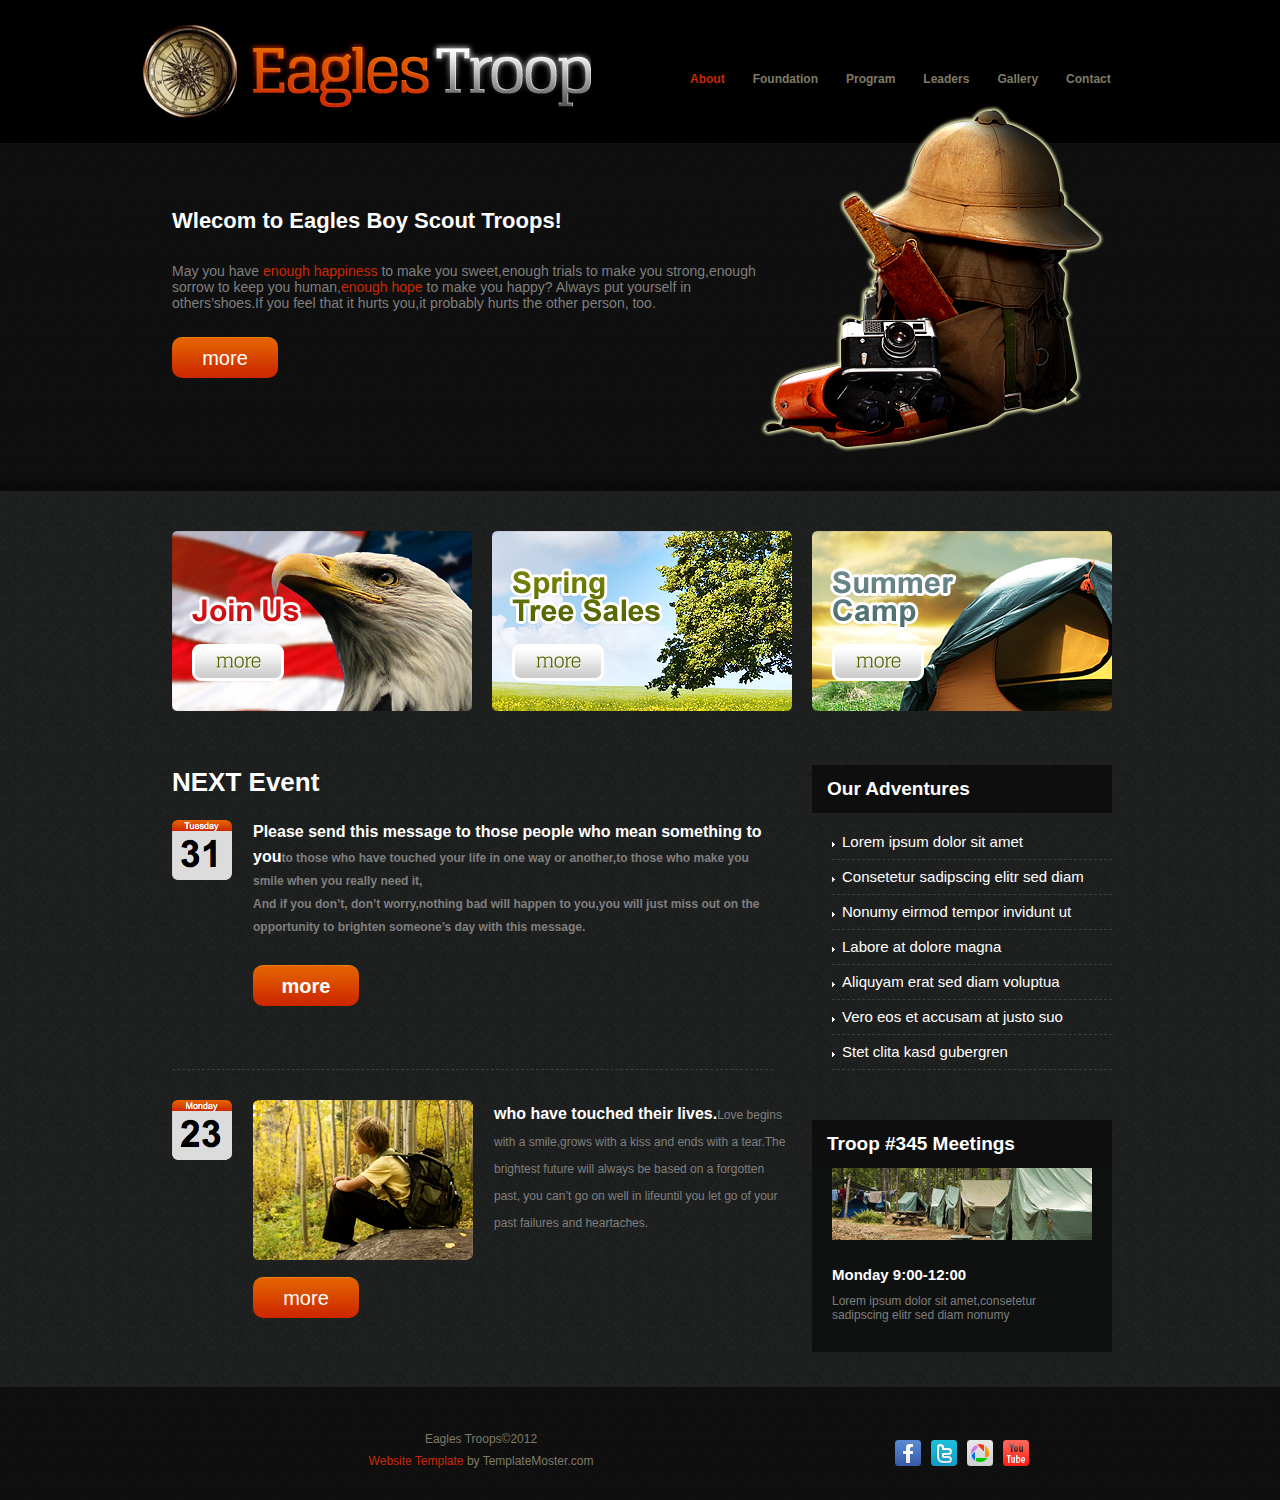
<file: index.html>
<!doctype html>
<html lang="en">
<head>
	<meta charset="UTF-8">
	<title>about</title>
	<link rel="stylesheet" href="./css/public.css">
	<link rel="stylesheet" href="./css/about.css">
</head>
<body>
	<div class="header">
		<div class="header-inner">
			<div class="logo">
				<img src="./images/logo_03.jpg" alt="">
			</div>
			<div class="nav">
				<ul>
					<li>
						<a class="about" href="#">
							About
						</a>
					</li>
					<li>
						<a href="./pages/foundation.html">Foundation
						</a>
					</li>
					<li>
						<a href="#">
							Program
						</a>
					</li>
					<li>
						<a href="./pages/leaders.html">
							Leaders
						</a>
					</li>
					<li>
						<a href="gallery.html">
							Gallery
						</a>
					</li>
					<li>
						<a href="./pages/contact.html">
							Contact
						</a>
					</li>
				</ul>
			</div>
		</div>
	</div>
	<div class="banner">
		<div class="banner-inner">
			<div class="b-i-left">
				<h1>Wlecom to Eagles Boy Scout Troops!</h1>
				<p>May you have <a href="#">enough happiness</a> to make you sweet,enough trials to make you strong,enough sorrow to keep you human,<a href="#">enough hope</a> to make you happy? Always put yourself in others’shoes.If you feel that it hurts you,it probably hurts the other person, too.</p>
				<a class="more" href="#">more</a>
			</div>
			<div class="b-i-right">
				<img src="./images/maozi_18.png" alt="">
			</div>
		</div>
	</div>
	<div class="main">
		<div class="main-inner">
			<div class="m-i-top">
				<img src="./images/main_54.png" alt="">
			</div>
			<div class="m-i-bottom">
				<div class="m-i-b-left">
					<div class="dariy1">
						<h2>NEXT Event</h2>
						<div class="content">
							<img src="./images/rili_64.png" alt="">
							<p><span>Please send this message to those people who mean something to you</span>to those who have touched your life in one way or another,to those who make you smile when you really need it,<br>And if you don’t, don’t worry,nothing bad will happen to you,you will just miss out on the opportunity to brighten someone’s day with this message.
								<a class="more" href="#">more</a>
							</p>
						</div>
					</div>
					<div class="dariy2">
						<img src="./images/rili_71.png" alt="">
						<div class="content2">
						<img src="./images/main_73.png" alt="">
						<p><span>who have touched their lives.</span>Love begins with a smile,grows with a kiss and ends with a tear.The brightest future will always be based on a forgotten past, you can’t go on well in lifeuntil you let go of your past failures and heartaches.</p>
						<a class="more" href="#">more</a>
						</div>
					</div>
				</div>
				<div class="m-i-b-right">
					<h2>Our Adventures</h2>
					<ul>
						<li>Lorem ipsum dolor sit amet</li>
						<li>Consetetur sadipscing elitr sed diam</li>
						<li>Nonumy eirmod tempor invidunt ut</li>
						<li>Labore at dolore magna</li>
						<li>Aliquyam erat sed diam voluptua</li>
						<li>Vero eos et accusam at justo suo</li>
						<li>Stet clita kasd gubergren</li>
					</ul>
					<div class="meetings">
						<h2>Troop #345 Meetings</h2>
						<img src="./images/pic_95.jpg" alt="">
						<h3>Monday 9:00-12:00</h3>
						<p>Lorem ipsum dolor sit amet,consetetur<br>sadipscing elitr sed diam nonumy</p>
					</div>
				</div>
			</div>
		</div>
	</div>
	<div class="footer">
		<div class="footer-inner">
			<div class="f-i-left">
				<p>Eagles Troops©2012<br><a href="#">Website Template</a> by TemplateMoster.com</p>
			</div>
			<div class="f-i-right">
				<img src="./images/footer_63.png" alt="">
			</div>
		</div>
	</div>
</body>
</html>
</file>
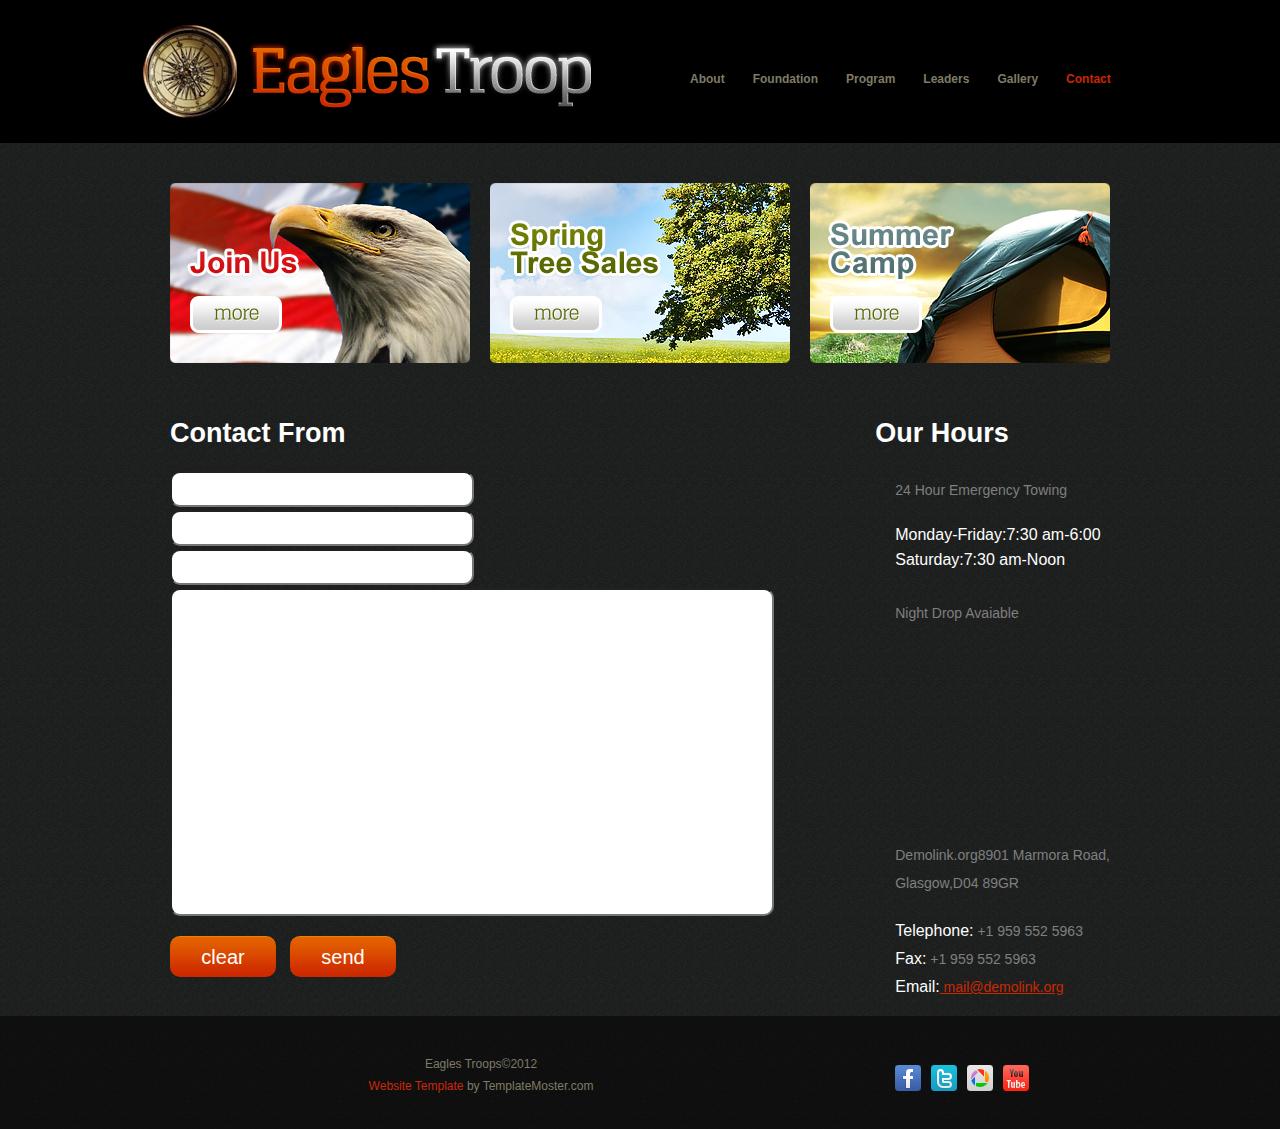
<file: pages/contact.html>
<!doctype html>
<html lang="en">
<head>
	<meta charset="UTF-8">
	<title>contact</title>
	<link rel="stylesheet" href="../css/public.css">
	<link rel="stylesheet" href="../css/contact.css">
</head>
<body>
	<div class="header">
		<div class="header-inner">
			<div class="logo">
				<img src="../images/logo_03.jpg" alt="">
			</div>
			<div class="nav">
				<ul>
					<li><a href="about.html">About</a></li>
					<li><a href="foundation.html">Foundation</a></li>
					<li><a href="#">Program</a></li>
					<li ><a href="leader.html">Leaders</a></li>
					<li><a href="gallery.html">Gallery</a></li>
					<li><a class="contact"href="#">Contact</a></li>
				</ul>
			</div>
		</div>
	</div>
	<section class="main">
		<section class="main-inner">
			<img src="../images/main_54.png" alt="">
			<article>
				<h2>Contact From</h2>
				<input class="name" type="Name">
				<input class="text"type="Email">
				<input class="text"type="Phone">
				<input class="message" type="Message">
				<a href="#">clear</a>
				<a href="#">send</a>
			</article>
			<aside>
				<h2>Our Hours</h2>
				<p class="hours">24 Hour Emergency Towing</p>
				<p class="time">Monday-Friday:7:30 am-6:00<br>
				Saturday:7:30 am-Noon</p>
				<p class="hours">Night Drop Avaiable</p>
				<p class="demo">Demolink.org8901 Marmora Road,<br>Glasgow,D04 89GR</p>
				<p class="telephone"><span>Telephone:</span> +1 959 552 5963<br>
				<span>Fax:</span> +1 959 552 5963<br>
				<span>Email:</span><a href="#"> mail@demolink.org</a>
			</aside>
		</section>
	</section>
	<div class="footer">
		<div class="footer-inner">
			<div class="f-i-left">
				<p>Eagles Troops©2012<br><a href="#">Website Template</a> by TemplateMoster.com</p>
			</div>
			<div class="f-i-right">
				<img src="../images/footer_63.png" alt="">
			</div>
		</div>
	</div>
</body>
</html>
</file>
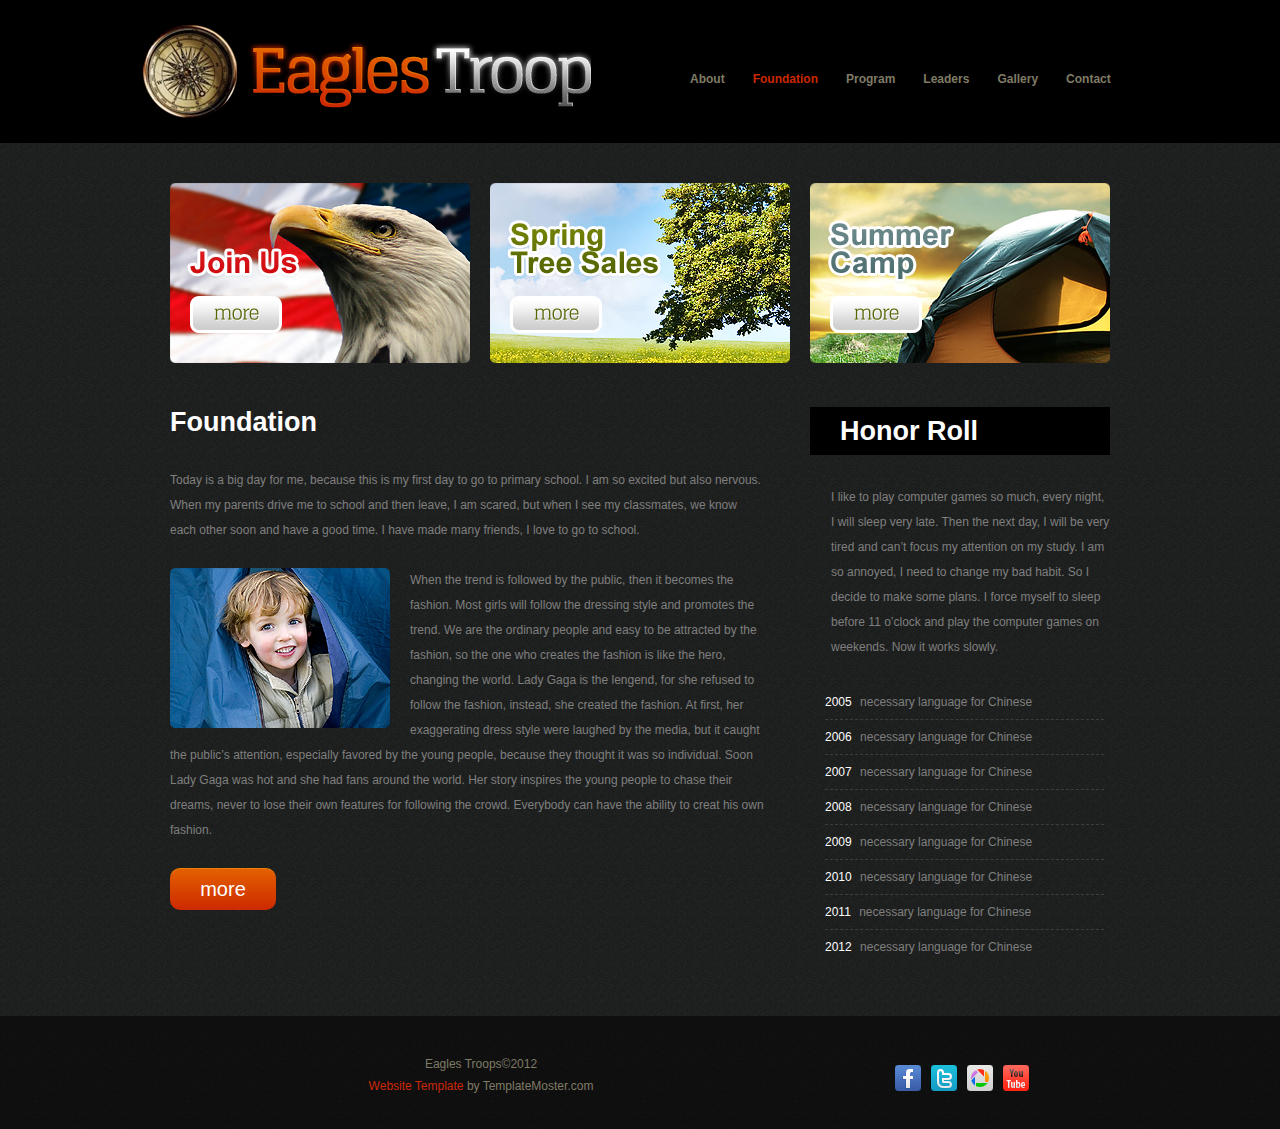
<file: pages/foundation.html>
<!doctype html>
<html lang="en">
<head>
	<meta charset="UTF-8">
	<title>foundation</title>
	<link rel="stylesheet" href="../css/public.css">
	<link rel="stylesheet" href="../css/foundation.css">
</head>
<body>
	<div class="header">
		<div class="header-inner">
			<div class="logo">
				<img src="../images/logo_03.jpg" alt="">
			</div>
			<div class="nav">
				<ul>
					<li>
						<a href="about.html">About
						</a>
					</li>
					<li>
						<a class="foundation" href="foundation.html">Foundation
						</a>
					</li>
					<li>
						<a href="#">Program
						</a>
					</li>
					<li>
						<a href="leaders.html">Leaders
						</a>
					</li>
					<li>
						<a href="gallery.html">Gallery
						</a>
					</li>
					<li>
						<a href="contact.html">Contact
						</a>
					</li>
				</ul>
			</div>
		</div>
	</div>
	<section class="main">
		<section class="main-inner">
			<img src="../images/main_54.png" alt="">	
			<article>
				<h2>
					Foundation
				</h2>
				<p>
					Today is a big day for me, because this is my first day to go to primary school. I am so excited but also nervous. When my parents drive me to school and then leave, I am scared, but when I see my classmates, we know each other soon and have a good time. I have made many friends, I love to go to school.
				</p>
				<img class="blue"src="../images/blue_14.png" alt="">
				<p>
					When the trend is followed by the public, then it becomes the fashion. Most girls will follow the dressing style and promotes the trend. We are the ordinary people and easy to be attracted by the fashion, so the one who creates the fashion is like the hero, changing the world. Lady Gaga is the lengend, for she refused to follow the fashion, instead, she created the fashion. At first, her exaggerating dress style were laughed by the media, but it caught the public’s attention, especially favored by the young people, because they thought it was so individual. Soon Lady Gaga was hot and she had fans around the world. Her story inspires the young people to chase their dreams, never to lose their own features for following the crowd. Everybody can have the ability to creat his own fashion. 
				</p>
				<a class="more" href="#">more</a>
			</article>
			<aside>
				<h2 class="honor">
					Honor Roll
				</h2>
				<p>
					I like to play computer games so much, every night, I will sleep very late. Then the next day, I will be very tired and can’t focus my attention on my study. I am so annoyed, I need to change my bad habit. So I decide to make some plans. I force myself to sleep before 11 o’clock and play the computer games on weekends. Now it works slowly.
				</p>
				<ul class="list">
					<li><a href="#"><span>2005</span>   necessary language for Chinese </a></li>
					<li><a href="#"> <span>2006</span> necessary language for Chinese </a></li>
					<li><a href="#"> <span>2007 </span>necessary language for Chinese </a></li>
					<li><a href="#"> <span>2008</span> necessary language for Chinese </a></li>
					<li><a href="#"> <span>2009</span> necessary language for Chinese </a></li>
					<li><a href="#"><span>2010</span> necessary language for Chinese </a></li>
					<li><a href="#"><span>2011</span> necessary language for Chinese </a></li>
					<li class="last"><a href="#"> <span>2012</span> necessary language for Chinese </a></li>
				</ul>
			</aside>
		</section>
	</section>
	<div class="footer">
		<div class="footer-inner">
			<div class="f-i-left">
				<p>Eagles Troops©2012<br><a href="#">Website Template</a> by TemplateMoster.com</p>
			</div>
			<div class="f-i-right">
				<img src="../images/footer_63.png" alt="">
			</div>
		</div>
	</div>
</body>
</html>
</file>
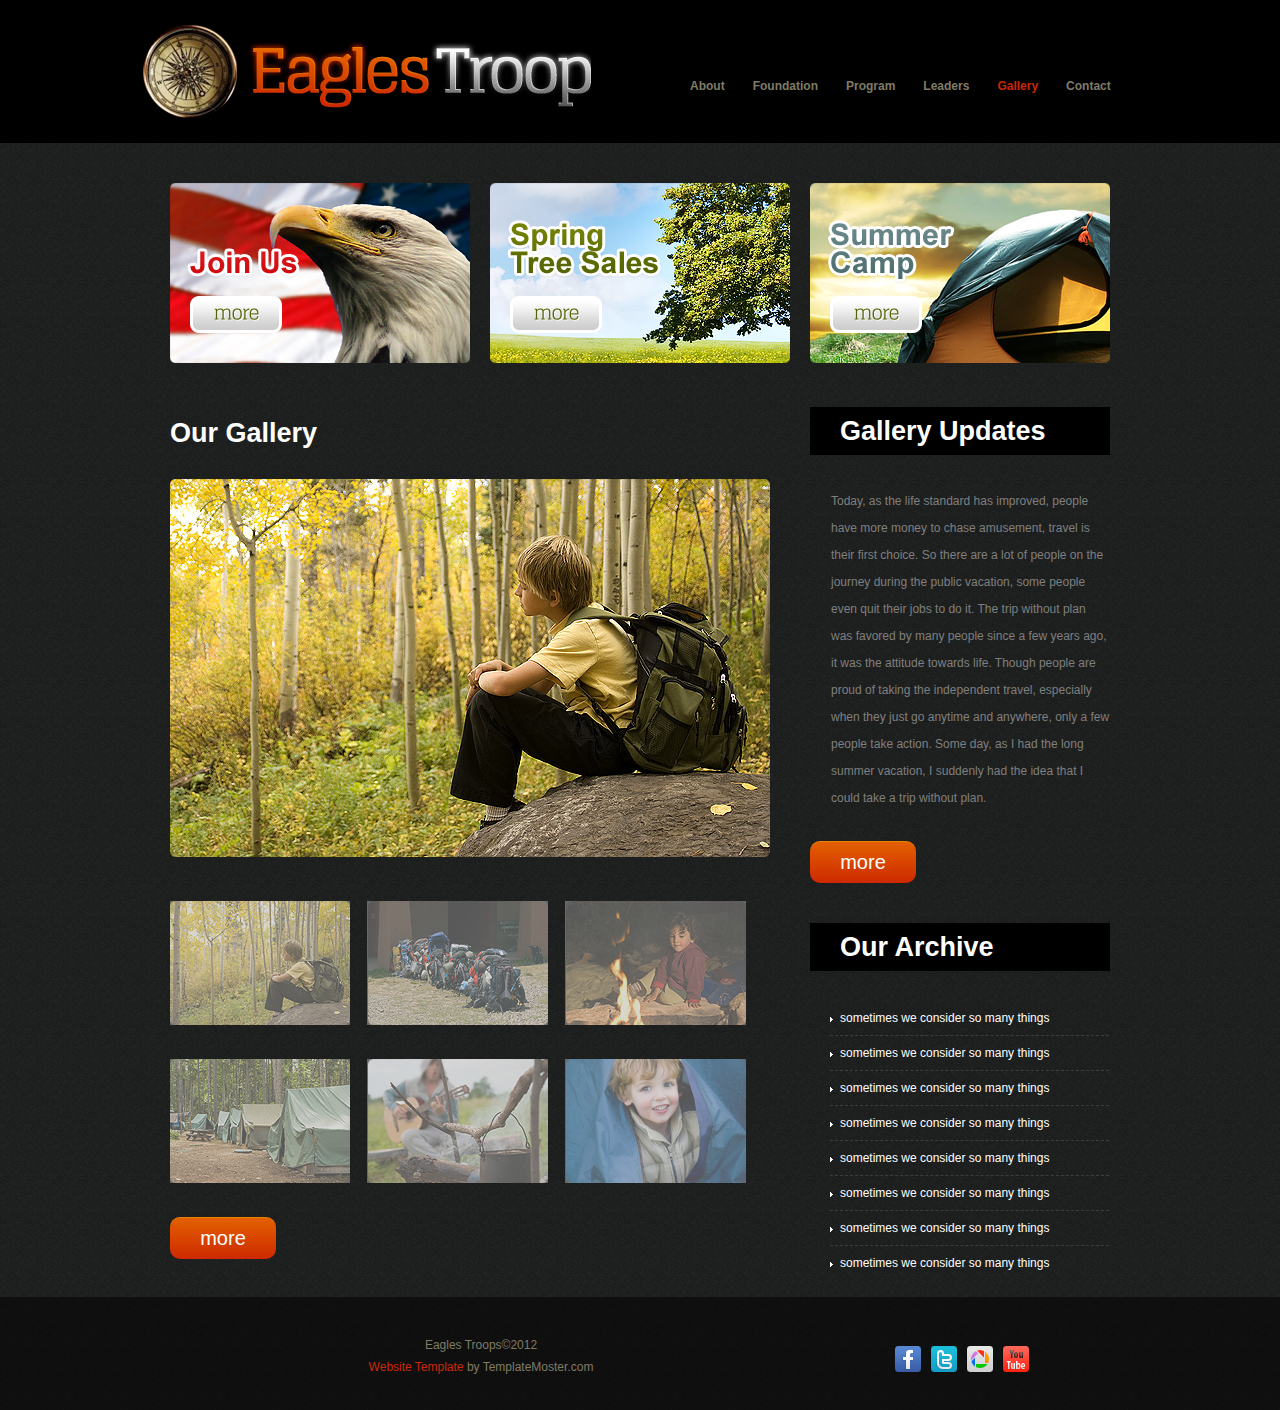
<file: pages/gallery.html>
<!doctype html>
<html lang="en">
<head>
	<meta charset="UTF-8">
	<title>galley</title>
	<link rel="stylesheet" href="../css/public.css">
	<link rel="stylesheet" href="../css/gallery.css">
</head>
<body>
	<div class="header">
		<div class="header-inner">
			<div class="logo">
				<img src="../images/logo_03.jpg" alt="">
			</div>
			<div class="nav">
				<ul>
					<li>
						<a href="about.html">About
						</a>
					</li>
					<li>
						<a href="foundation.html">Foundation
						</a>
					</li>
					<li>
						<a href="#">Program
						</a>
					</li>
					<li>
						<a href="leaders.html">Leaders
						</a>
					</li>
					<li>
						<a class="galley" href="gallery.html">Gallery
						</a>
					</li>
					<li>
						<a href="contact.html">Contact
						</a>
					</li>
				</ul>
			</div>
		</div>
	</div>
	<section class="main">
		<section class="main-inner">
			<img src="../images/main_54.png" alt="">
			<section class="m-i-left">
				<h2>Our Gallery</h2>
				<img class="one" src="../images/pic1_18.png" alt="">
				<img class="two" src="../images/pic2_22.png" alt="">
				<img class="three" src="../images/pic3_24.png" alt="">
				<img class="two"src="../images/pic4_26.png" alt="">
				<img class="two"src="../images/pic5_30.png" alt="">
				<img class="three"src="../images/pic5_31.png" alt="">
				<img class="two"src="../images/pic5_32.png" alt="">	
				<a class="more" href="#">more</a>
			</section>
			<aside class="m-i-right">
				<h2 class="gallery">Gallery Updates</h2>
				<p>Today, as the life standard has improved, people have more money to chase amusement, travel is their first choice. So there are a lot of people on the journey during the public vacation, some people even quit their jobs to do it. The trip without plan was favored by many people since a few years ago, it was the attitude towards life. Though people are proud of taking the independent travel, especially when they just go anytime and anywhere, only a few people take action. Some day, as I had the long summer vacation, I suddenly had the idea that I could take a trip without plan.</p>
				<a class="more" href="#">more</a>
				<h2 class="our">Our Archive</h2>
				<ul class="list">
					<li><a href="#">sometimes we consider so many things</a></li>
					<li><a href="#">sometimes we consider so many things</a></li>
					<li><a href="#">sometimes we consider so many things</a></li>
					<li><a href="#">sometimes we consider so many things</a></li>
					<li><a href="#">sometimes we consider so many things</a></li>
					<li><a href="#">sometimes we consider so many things</a></li>
					<li><a href="#">sometimes we consider so many things</a></li>
					<li class="sometimes" ><a href="#">sometimes we consider so many things</a></li>
				</ul>
			</aside>
		</section>
	</section>
	<div class="footer">
		<div class="footer-inner">
			<div class="f-i-left">
				<p>Eagles Troops©2012<br><a href="#">Website Template</a> by TemplateMoster.com</p>
			</div>
			<div class="f-i-right">
				<img src="../images/footer_63.png" alt="">
			</div>
		</div>
	</div>
</body>
</html>
</file>
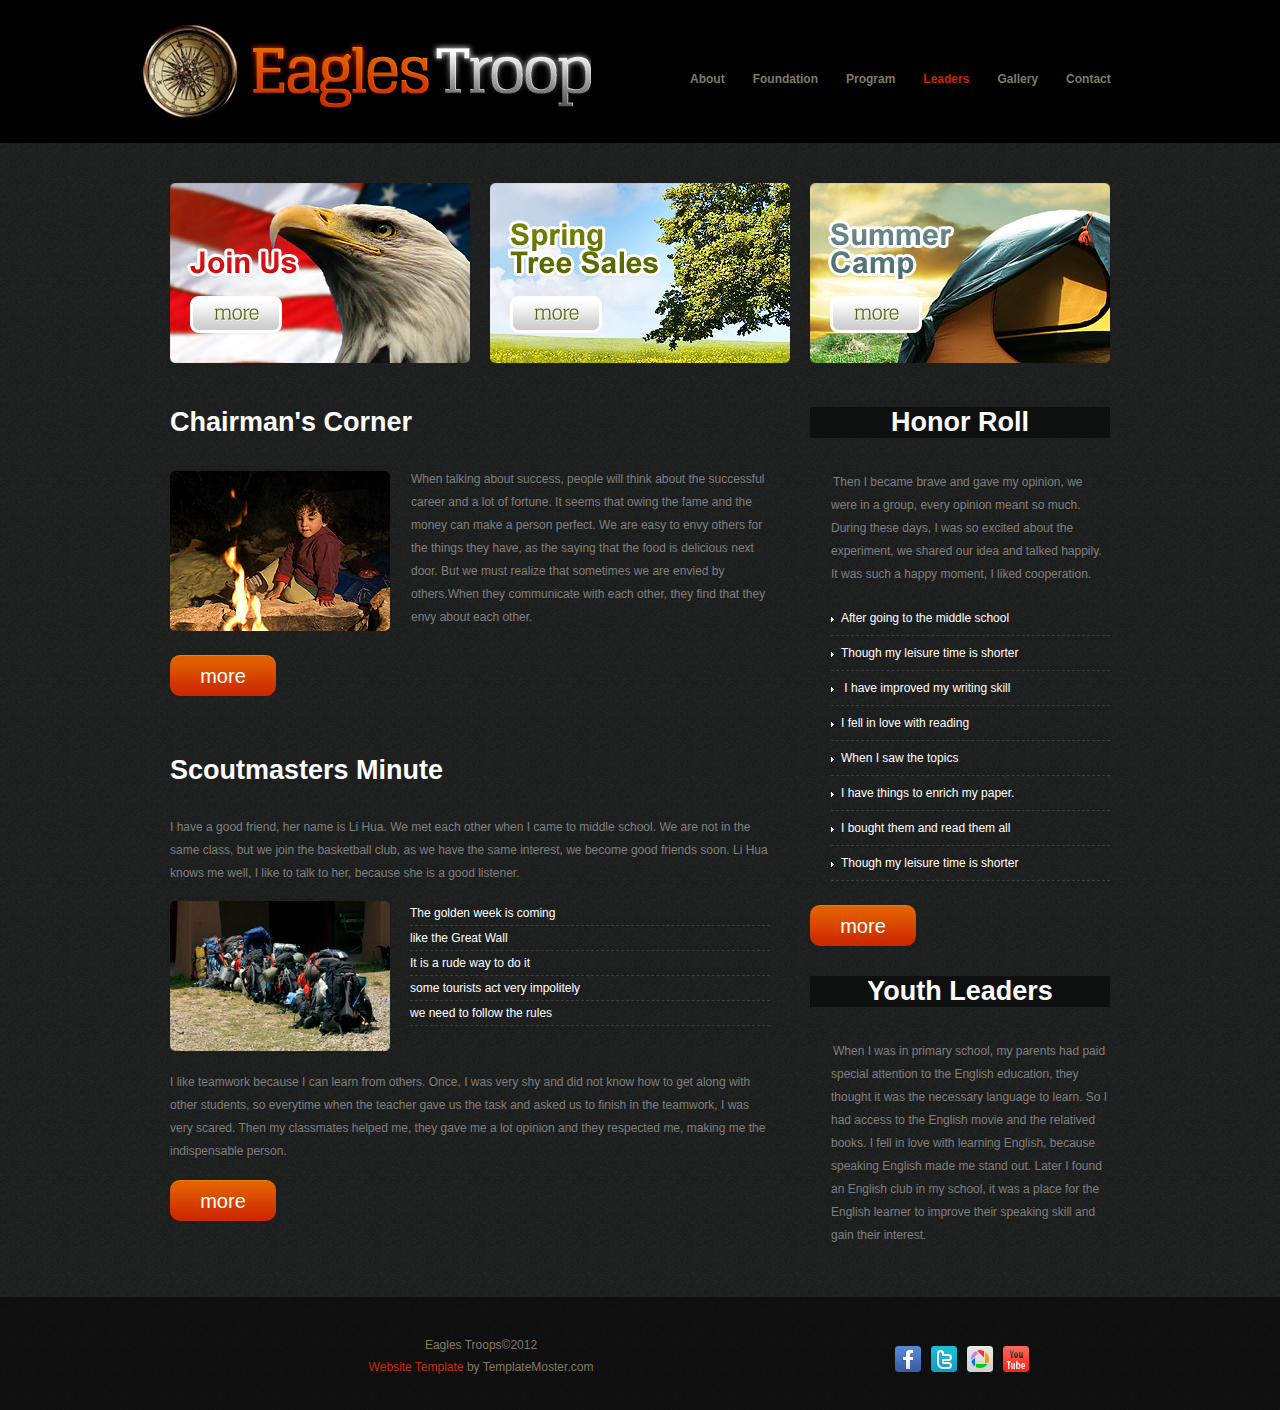
<file: pages/leaders.html>
<!doctype html>
<html lang="en">
<head>
	<meta charset="UTF-8">
	<title>leaders</title>
	<link rel="stylesheet" href="../css/public.css">
	<link rel="stylesheet" href="../css/leader.css">
</head>
<body>
	<div class="header">
		<div class="header-inner">
			<div class="logo">
				<img src="../images/logo_03.jpg" alt="">
			</div>
			<div class="nav">
				<ul>
					<li><a href="about.html">About</a></li>
					<li><a href="foundation.html">Foundation</a></li>
					<li><a href="#">Program</a></li>
					<li ><a class="leader" href="#">Leaders</a></li>
					<li><a href="gallery.html">Gallery</a></li>
					<li><a href="contact.html">Contact</a></li>
				</ul>
			</div>
		</div>
	</div>
	<section class="main">
		<section class="main-inner">
			<img src="../images/main_54.png" alt="">
			<section class="m-b-left">
				<article class="chairman">
					<h2>Chairman's Corner</h2>
					<img src="../images/chairman_13.jpg" alt="">
					<p>When talking about success, people will think about the successful career and a lot of fortune. It seems that owing the fame and the money can make a person perfect. We are easy to envy others for the things they have, as the saying that the food is delicious next door. But we must realize that sometimes we are envied by others.When they communicate with each other, they find that they envy about each other. 
					</p>
					<a class="More" href="#">more</a>
				</article>
				<article class="minute">
					<h2>Scoutmasters Minute</h2>
					<p>I have a good friend, her name is Li Hua. We met each other when I came to middle school. We are not in the same class, but we join the basketball club, as we have the same interest, we become good friends soon. Li Hua knows me well, I like to talk to her, because she is a good listener. </p>
					<section class="m-middle">
						<img src="../images/minute_16.jpg" alt="">
						<ul>
							<li><a href="#">The golden week is coming</a></li>
							<li><a href="#">like the Great Wall</a></li>
							<li><a href="#">It is a rude way to do it</a></li>
							<li><a href="#">some tourists act very impolitely</a></li>
							<li><a href="#">we need to follow the rules</a></li>
					</ul>
					</section>
					<p>I like teamwork because I can learn from others. Once, I was very shy and did not know how to get along with other students, so everytime when the teacher gave us the task and asked us to finish in the teamwork, I was very scared. Then my classmates helped me, they gave me a lot opinion and they respected me, making me the indispensable person. </p>
					<a class="More" href="#">more</a>
				</article>
			</section>
			<aside class="m-b-right">
				<h2>Honor Roll</h2>
				<p>Then I became brave and gave my opinion, we were in a group, every opinion meant so much. During these days, I was so excited about the experiment, we shared our idea and talked happily. It was such a happy moment, I liked cooperation. </p>
				<ul>
					<li><a href="#">After going to the middle school</a></li>
					<li><a href="#">Though my leisure time is shorter</a></li>
					<li><a href="#"> I have improved my writing skill</a></li>
					<li><a href="#">I fell in love with reading</a></li>
					<li><a href="#">When I saw the topics</a></li>
					<li><a href="#">I have things to enrich my paper.</a></li>
					<li><a href="#">I bought them and read them all</a></li>
					<li><a href="#">Though my leisure time is shorter</a></li>
				</ul>
				<a class="More" href="#">more</a>
				<h2 class="youth">Youth Leaders</h2>
				<p>When I was in primary school, my parents had paid special attention to the English education, they thought it was the necessary language to learn. So I had access to the English movie and the relatived books. I fell in love with learning English, because speaking English made me stand out. Later I found an English club in my school, it was a place for the English learner to improve their speaking skill and gain their interest. </p>
			</aside>
		</section>
	</section>
	<div class="footer">
		<div class="footer-inner">
			<div class="f-i-left">
				<p>Eagles Troops©2012<br><a href="#">Website Template</a> by TemplateMoster.com</p>
			</div>
			<div class="f-i-right">
				<img src="../images/footer_63.png" alt="">
			</div>
		</div>
	</div>
</body>
</html>
</file>
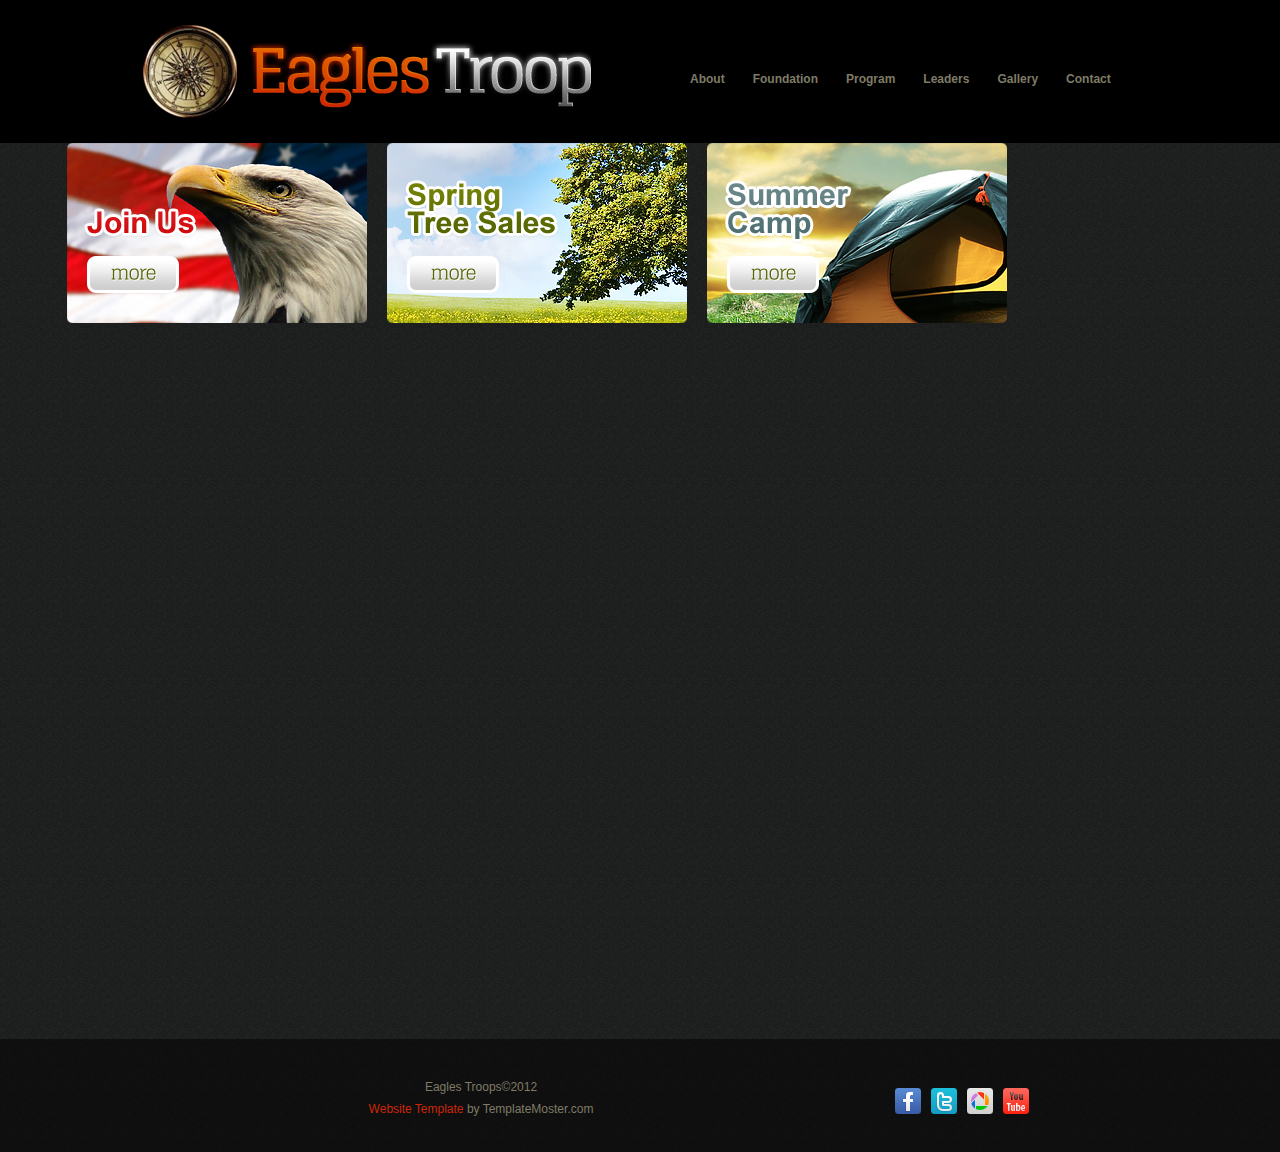
<file: pages/program.html>
<!doctype html>
<html lang="en">
<head>
	<meta charset="UTF-8">
	<title>program</title>
	<link rel="stylesheet" href="../css/public.css">
	<link rel="stylesheet" href="../css/about.css">
</head>
<body>
	<div class="header">
		<div class="header-inner">
			<div class="logo">
				<img src="../images/logo_03.jpg" alt="">
			</div>
			<div class="nav">
				<ul>
					<li>
						<a  href="#">
							About
						</a>
					</li>
					<li>
						<a href="foundation.html">Foundation
						</a>
					</li>
					<li>
						<a class="program" href="#">
							Program
						</a>
					</li>
					<li>
						<a href="leaders.html">
							Leaders
						</a>
					</li>
					<li>
						<a href="gallery.html">
							Gallery
						</a>
					</li>
					<li>
						<a href="contact.html">
							Contact
						</a>
					</li>
				</ul>
			</div>
		</div>
	</div>
	<section class="main">
		<section class="main-inner">
			<img src="../images/main_54.png" alt="">
			
		</section>
	</section>
	<div class="footer">
		<div class="footer-inner">
			<div class="f-i-left">
				<p>Eagles Troops©2012<br><a href="#">Website Template</a> by TemplateMoster.com</p>
			</div>
			<div class="f-i-right">
				<img src="../images/footer_63.png" alt="">
			</div>
		</div>
	</div>
</body>
</html>
</file>
<file: css/public.css>
*{margin: 0;padding: 0;}
	.header,.banner,.main,.footer{min-width: 1150px;}
	.header{background-color: #000000;}
	.header-inner{width: 1146px;height: 143px;margin: 0 auto;}
	.logo{margin-left: 76px;margin-top: 25px;float: left;}
	.nav{width: 453px;height: 14px;float: left;margin-left: 71px;margin-top: 69px;}
	.nav li{float: left;margin-left: 28px;}
	.nav a{text-decoration: none;color:#7f7b66;font-family: Arial;font-size: 12px;font-weight: bold;}
	.nav a:hover{color: #c52700;background-color: #000000;}
    .footer{background-image: url(../images/footer-bg_48.jpg);}
	.footer-inner{width: 1146px;height: 113px;margin: 0 auto;}
	.f-i-left{width: 270px;height: 39px;margin-left: 279px;padding-top: 37px;float: left;}
	.f-i-left p{color: #7f7b66;font-family: Arial;font-size: 12px;text-align: center;line-height: 22px;}
	.f-i-left a{color:#cc2708;text-decoration: none;}
	.f-i-right{width: 134px;height: 26px;float: left;margin-left: 279px;margin-top: 49px;}
</file>
<file: css/about.css>
.nav .about{color:#cb2700;}
.banner{background-image: url(../images/banner_03.jpg);}
	.banner-inner{width: 1146px;height: 348px;position: relative;margin: 0 auto;}
	.b-i-left{width: 588px;height: 142px;padding-top:65px;margin-left: 105px;float: left;}
	.b-i-left h1{font-size: 22px;font-family: Arial;color: #ffffff;}
	.b-i-left p{font-size: 14px;font-family: Arial;color: #7f7f7f;margin-top: 29px;margin-bottom: 26px;}
	.b-i-left p a{color: #cc2800;text-decoration: none;}
	.more{display: block;text-decoration: none;width: 106px;height: 40px;background-image: url(../images/banner-bg2_44.jpg);border-radius:10px;border-top: 1px solid #eb8100;color:#ffffff;font-family: Arial;font-size: 20px;line-height: 40px;text-align: center;}
	.b-i-right{position: absolute;top:-45px;right:100px;}
	.main{background-image: url(../images/main-bg_45.jpg);}
	.main-inner{width: 1146px;height: 896px;margin: 0 auto;}
	.m-i-top{width: 940px;padding-top:40px ;margin-left: 105px;}
	.m-i-bottom{width: 940px;height: 676px;margin-left: 105px;}
	.m-i-bottom span{color:#ffffff;font-weight: bold;font-size: 16px;}
	.m-i-b-left{width: 619px;height: 676px;float: left;margin-right: 20px;}
	.dariy1{width: 601px;height: 302px;margin-top: 52px;border-bottom: 1px dashed #3c3d3d;}
	.dariy1 h2{color: #ffffff;font-family: Arial;font-size: 26px;}
	.content{width: 601px;height: 223px;margin-top: 22px;}
	.content img{float: left;margin-right: 21px;}
	.content p{width: 520px;height: 223px;color:#7f7f7f;line-height: 23px;font-size: 12px;float: left;font-weight: bold;font-family: Arial;}
	.content p a{margin-top: 26px;}
	.dariy2{width: 619px;height: 232px;margin-top: 30px;}
	.dariy2 img{float: left;margin-right: 21px;}
	.content2{width: 538px;height: 232px;float: right;}
	.content2 p{color:#7f7f7f;font-family: Arial;font-size:12px;line-height: 27px;}
	.content2 a{margin-top: 40px;}
	.m-i-b-right{width: 300px;height: 676px;float: right;}
	.m-i-b-right h2{width: 300px;height: 48px;background-color: #0e0e0e;margin-top: 50px;font-size: 19px;line-height: 48px;color: #ffffff;font-family: Arial;text-indent: 15px;}
	.m-i-b-right ul{margin-top: 12px;margin-left: 20px;}
	.m-i-b-right li{height: 34px;color:#ffffff;font-size: 15px;font-family: Arial;list-style-position: inside;list-style-image: url(../images/sanjiao_82.png);border-bottom: 1px dashed #3c3d3d;line-height: 34px;}
	.meetings{width: 300px;height: 232px;background-color: #0f1010;}
	.meetings img{margin-left: 20px;}
	.meetings h3{color:white;font-size: 15px;font-family: Arial;margin-left: 20px;margin-top: 22px;margin-bottom: 11px;}
	.meetings p{color: #7d7f7f;font-size: 12px;font-family: Arial;margin-left: 20px;}
</file>
<file: css/contact.css>
.nav .contact{color: #cb2700;}
.main{background-image: url(../images/main-bg_45.jpg);}
.main-inner{width: 940px;height: 873px;margin:0 auto;}
.main-inner img{margin-top: 40px;}
article{width: 600px;float: left;}
h2{margin-top: 51px;color: #fefefe;font-size: 27px;font-family: Arial;}
.text{display: block;width: 300px;height: 32px;margin-bottom: 3px;border-radius: 10px;}
.name{display: block;margin-top: 22px;width: 300px;height: 32px;margin-bottom: 3px;border-radius: 10px;}
.message{display: block;width: 600px;height: 324px;border-radius: 10px;}
article a{display: block;float: left;margin-right: 14px;text-decoration: none;margin-top: 20px;width: 106px;height: 40px;background-image: url(../images/banner-bg2_44.jpg);border-radius:10px;border-top: 1px solid #eb8100;color:#ffffff;font-family: Arial;font-size: 20px;line-height: 40px;text-align: center;}
aside{float: right;};
h2{text-align: center;color:#fefefe;font-size: 27px;font-family: Arial;background-color:#0e0f0f;margin-top: 40px;margin-bottom: 33px;}
.hours{margin-left: 20px;color: #7f7f7f;font-family: Arial;font-size: 14px;margin-top: 33px;}
.time{margin-left: 20px;margin-top: 24px;color:#fefefe;font-family: Arial;font-size: 12px;font-family: Arial;font-size: 16px;line-height: 25px;}
.demo{margin-left: 20px;color: #7f7f7f;font-family: Arial;font-size: 14px;margin-top: 220px;line-height: 28px;}
.telephone{margin-left: 20px;color: #7f7f7f;font-family: Arial;font-size: 14px;margin-top: 20px;line-height: 28px;}
span{color:#fefefe;font-family: Arial;font-size: 12px;font-family: Arial;font-size: 16px;line-height: 25px;}
aside a{color:#ca2800;}
</file>
<file: css/gallery.css>
.nav .galley{color:#cb2700;}
.main{background-image: url(../images/main-bg_45.jpg);}
.main-inner{
			width: 940px;
			height: 1114px;
			margin: 0 auto;
			padding-top: 40px;
			}
.m-i-left{
			width: 600px;
			height: 824px;
			margin-top: 51px;
			margin-right: 40px;
			float: left;
		}
.m-i-left h2{
				font-size: 27px;
				color: #ffffff;
				font-family: Arial;
				margin-bottom: 30px;
			}
.one{
	margin-bottom: 40px;
}
.two{
	margin-bottom: 30px;
}
.three{
	margin-left: 13px;
	margin-right: 13px;
	margin-bottom: 30px;
}
.more{
	display: block;
	width: 106px;
	height: 41px;
	color: #ffffff;
	font-size:20px;
	font-family: Arial;
	text-decoration: none;
	line-height: 41px;
	background: linear-gradient(#e36000,#cd2900);
	border-top: 1px solid #ea8100;
	border-radius: 10px;
	text-align: center;
}
.m-i-right{
	width: 300px;
	height: 822px;
	margin-top: 40px;
	float: right;
}
aside .gallery{
				width: 300px;
				height: 48px;
				background-color: black;
				font-size: 27px;
				color: #ffffff;
				font-family: Arial;
				text-indent: 30px;				
				line-height: 48px;
				margin-bottom: 30px;
				
}
.m-i-right p{
	margin-top: 33px;
	margin-left: 21px;
	margin-bottom: 29px;
	color:#7f7f7f;
	font-family: Arial;
	font-size: 12px;
	line-height: 27px;
}
aside .our{
				margin-top: 40px;
				margin-bottom: 30px;
				width: 300px;
				height: 48px;
				background-color: black;
				font-size: 27px;
				color: #ffffff;
				font-family: Arial;
				text-indent: 30px;				
				line-height: 48px;				
}
.m-i-right ul{
	list-style: none;
	list-style-image: url(../images/sanjiao_82.png);
	margin-left: 20px;
}
.m-i-right li{
	width: 279px;
	height: 34px;
	border-bottom: 1px dashed #3c3d3d;
	list-style-position: inside;
}
.list .sometimes{
	border: 0;
}
li a{
	text-decoration: none;
	line-height: 34px;
	color:#fefefe;
	font-family: Arial;
	font-size: 12px;
}
</file>
<file: css/leader.css>
.nav .leader{color:#cb2700;}
.main{background-image: url(../images/main-bg_45.jpg);}
.main-inner{width: 940px;height: 1114px;margin: 0 auto;padding-top: 40px;}
.m-b-left{width: 600px;height: 874px;float: left;margin-right: 40px;}
.chairman{width: 600px;height: 317px;margin-top: 40px;}
.m-b-left h2{color: #fefefe;font-size: 27px;font-family: Arial;}
.chairman img{float: left;margin-right: 21px;margin-top: 33px;}
.m-b-left p{height: 163px;color: #7f7f7f;font-family: Arial;font-size: 12px;line-height: 23px;margin-top: 30px;}
.More{display: block;text-decoration: none;margin-top: 24px;width: 106px;height: 40px;background-image: url(../images/banner-bg2_44.jpg);border-radius:10px;border-top: 1px solid #eb8100;color:#ffffff;font-family: Arial;font-size: 20px;line-height: 40px;text-align: center;}
.minute{width: 600px;height: 476px;margin-top: 31px;}
.minute p{height: 85px;}
.m-middle{width: 600px;height: 140px;}
.m-middle img{float: left;margin-right: 20px;}
.m-middle ul{float: left;list-style: none;}
.m-middle li a{display: block;width: 360px;height: 24px;text-decoration: none;color: #ffffff;line-height:24px;font-family: Arial;font-size: 12px;border-bottom: 1px dashed #3c3d3d;}
.m-b-right{width: 300px;height: 834px;float: right;padding-top: 40px;}
.m-b-right h2{text-align: center;color: #fefefe;font-size: 27px;font-family: Arial;background-color: #0e0f0f;margin-bottom: 33px;}
.m-b-right p{color: #7f7f7f;font-family: Arial;font-size: 12px;line-height: 23px;margin-top: 30px;margin-left: 21px;text-indent: 2px;}
.m-b-right ul{margin-top: 15px;margin-left: 21px;}
.m-b-right li{list-style-image: url(../images/sanjiao_82.png);list-style-position: inside;width: 279px;height: 34px;border-bottom: 1px dashed #3c3d3d;}
.m-b-right a{color: white;text-decoration: none;line-height: 34px;font-size: 12px;font-family: Arial;}
.m-b-right .More{display: block;text-decoration: none;margin-top: 24px;width: 106px;height: 40px;background-image: url(../images/banner-bg2_44.jpg);border-radius:10px;border-top: 1px solid #eb8100;color:#ffffff;font-family: Arial;font-size: 20px;line-height: 40px;text-align: center;}
.youth{margin-top: 30px;}
</file>
